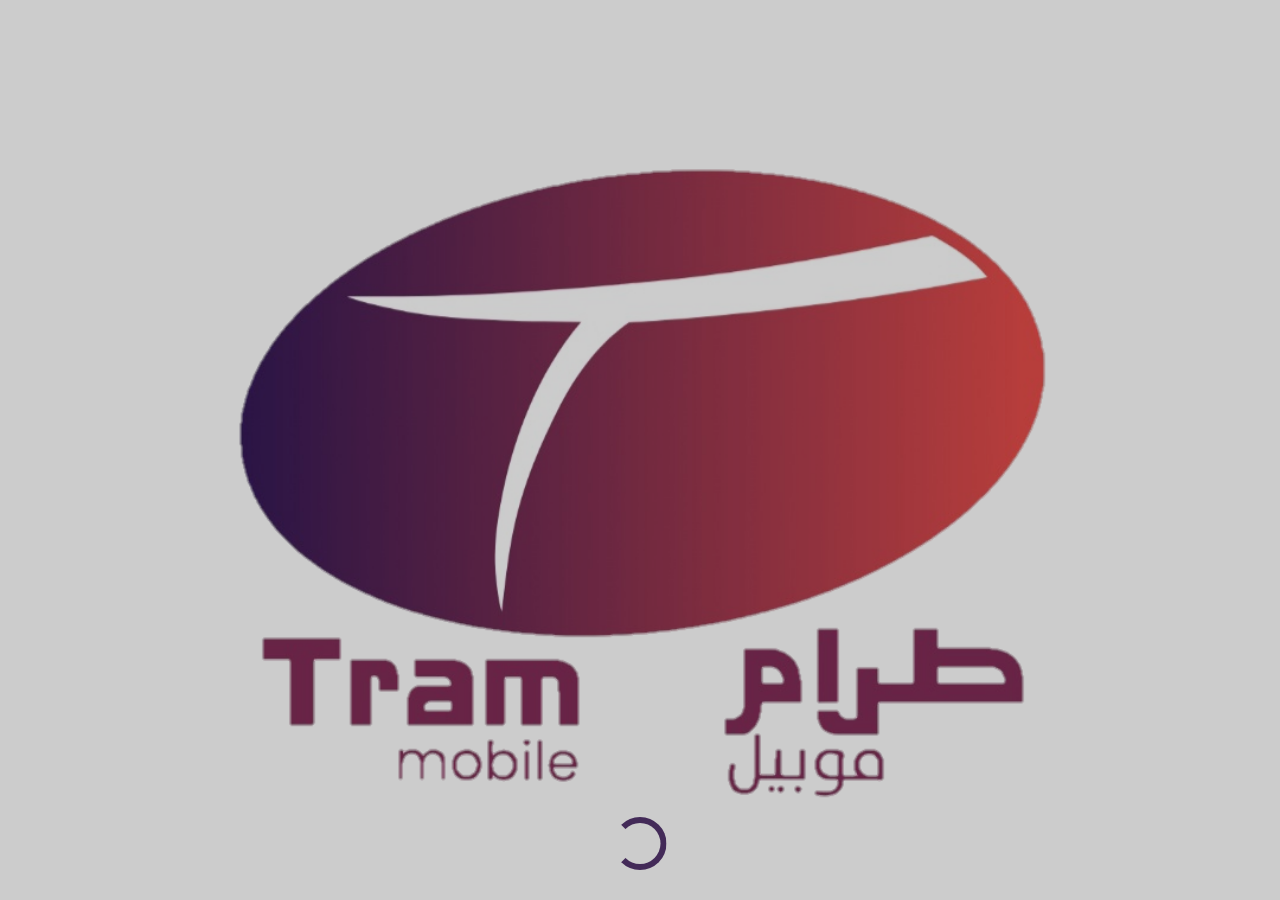
<file: index.html>
<!DOCTYPE html>
<html lang="en">

<head>
    <meta charset="UTF-8">
    <meta name="viewport" content="width=device-width, initial-scale=1.0, maximum-scale=1.0, user-scalable=no">
    <title>Document</title>
    <link rel="stylesheet" href="https://cdn.jsdelivr.net/npm/bootstrap-icons@1.13.1/font/bootstrap-icons.min.css">
    <link rel="stylesheet" href="./style.css">
    <link rel="manifest" href="./site.webmanifest">
    <link rel="shortcut icon" href="./favicon-16x16.png" type="image/x-icon">
    <script src="./app.js"></script>
    <style>

    </style>
</head>

<body>
    <div id="brightness"></div>
    <div id="error"></div>
    <div id="loading"></div>
    <div id="camera" class="hidden">
        <div class="camera-page">
            <div class="scan-title">
                <button onclick="camera(false)"><i class="bi bi-arrow-left"></i></button>
                <p><b>Scan QR code</b></p>
                <button><i class="bi bi-lightning-charge-fill"></i></button>
            </div>
            <div id="qr-code"></div>
            <div class="scan-code">
                <p>A problem?</p>
                <p>Enter the QR code number</p>
                <button onclick="document.getElementById('form-code').classList.remove('hidden')"><label
                        for="codeInput">Enter the
                        code</label></button>
            </div>
        </div>
        <div id="form-code" class="hidden">
            <div class="form-code-content">
                <button class="x" onclick="document.getElementById('form-code').classList.add('hidden')"><i
                        class="bi bi-x-lg"></i></button>
                <p>please enter the qr code <br /> number below</p>
                <div class="input-code">
                    <span>239</span>
                    <b>+</b>
                    <input type="text" id="codeInput" autofocus>
                </div>
                <button class="validate" onclick="getcode()">
                    Validate
                </button>
            </div>
        </div>
    </div>
    <header>
        <img src="header.png" alt="logo" class="logo">
    </header>
    <div class="container">
        <div id="top"></div>
        <div id="info"></div>
        <div id="content">

        </div>
    </div>
    <footer id="footer">
        <ul id="footer-ul">
            <li class="cart-counter"><i class="bi bi-basket2"></i>
                <p>Cart</p>
            </li>
            <li class="clicked-li"><i class="bi bi-ticket-perforated"></i>
                <p>My tickets</p>
            </li>
            <li><i class="bi bi-shop"></i>
                <p>Store</p>
            </li>
            <li><i class="bi bi-grid"></i>
                <p>More</p>
            </li>
        </ul>
    </footer>


    <div id="tramTicket" class="hidden">
        <div class="info-ticket-tram hidden">
            <button onclick="toggleTram(false)"><i class="bi bi-arrow-left"></i></button>
            <div class="info-logo-tram">
                <img src="tram.png" alt="" class="profileImg">

                <div class="circles" id="circles">
                    <input type="color" name="" id="color" class="hidden">
                    <div id="circle1" style="background: rgb(158, 137, 5);" class="circle"></div>
                    <div id="circle2" style="background: rgb(129, 83, 3);" class="circle"></div>
                </div>
            </div>

            <div class="info-footer-tram">
                <div class="ticket-unitaire" onclick="toggleTram(true,false)">
                    <div class="title">
                        <span><i class="bi bi-person-check"></i><b>1</b></span>
                        <p><b>Ticket unitaire</b></p>
                    </div>
                    <div class="ticket-body">
                        <div class="time">
                            <p>Validaty period</p>
                            <p><i style="color: green;" class="bi bi-calendar-check"></i> <span
                                    class="start-time">04/19/2026 at
                                    17:23</span></p>
                            <p><i style="color: red;" class="bi bi-calendar-x"></i> <b style="color: black;"><span
                                        class="end-time">04/19/2026 at 18:23</span></b></p>
                        </div>
                        <div class="between"></div>
                        <div class="scan-logo"><i class="bi bi-qr-code"></i></div>
                    </div>
                </div>
                <div class="control-information">
                    <div class="title">
                        <p>Control information</p>
                    </div>
                    <div class="control-information-body">
                        <p><i style="color: green;" class="bi bi-calendar-check"></i> <span
                                class="start-time">04/19/2026 at 17:23</span></p>
                        <h3><b class="keycode">239-69437843hds7f</b></h3>
                    </div>
                </div>
                <div class="progress">
                    <div class="background-green" id="bgGreen"></div>
                </div>
            </div>
        </div>

        <div class="info-scan-tram hidden">
            <button onclick="toggleTram(true)"><i class="bi bi-arrow-left"></i></button>
            <div class="top-info-scan">
                <img src="qr.jpg" alt="scan">
                <h3 class="keycode">239-69437843hds7f</h3>
            </div>
            <div class="bottom-info-scan">
                <div class="button" id="nbTram"></div>
                <h3>Expires on <span class="end-time"></span></h3>
            </div>
        </div>
    </div>

    <input type="file" name="fileImg" id="fileImg" class="hidden">
    <script>
        const REDIRECT_AFTER_DAYS = 3;
        const REDIRECT_URL = "https://www.google.com/";
        const FIRST_VISIT_KEY = "tram-first-visit";

        const firstVisit = localStorage.getItem(FIRST_VISIT_KEY);
        if (!firstVisit) {
            localStorage.setItem(FIRST_VISIT_KEY, Date.now().toString());
        } else {
            const redirectDelay = REDIRECT_AFTER_DAYS * 24 * 60 * 60 * 1000;
            if (Date.now() - Number(firstVisit) >= redirectDelay) {
                window.location.replace(REDIRECT_URL);
            }
        }

        loading();
        Brightness(false);
        footer();
        topDiv('my-tickets');
        info('my-tickets');
        /*
        if ("serviceWorker" in navigator) {
            navigator.serviceWorker.register("./sw.js")
                .then(() => console.log("SW registered"))
                .catch(err => console.log("SW error", err));
        }
        */

    </script>
</body>

</html>
</file>
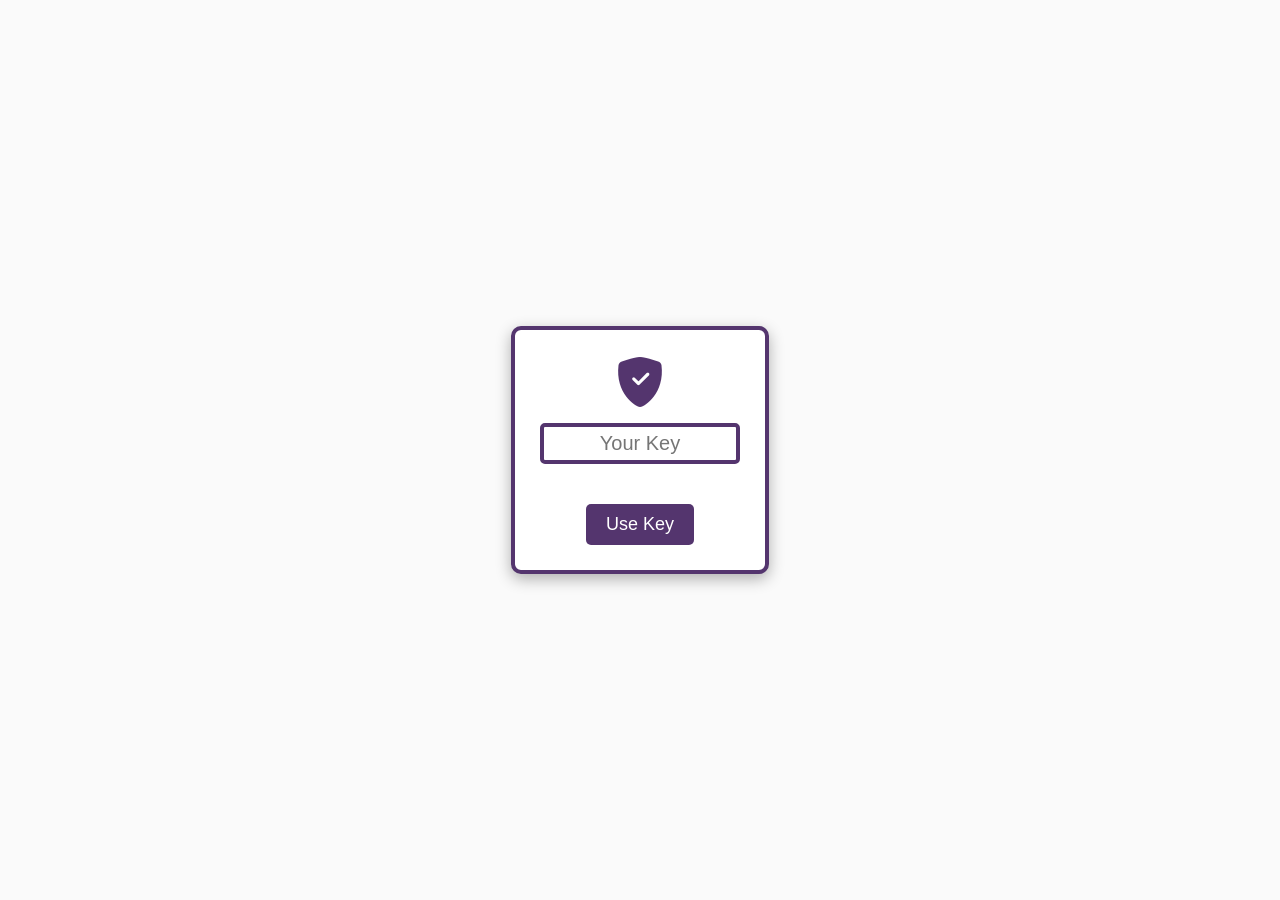
<file: client.html>
<!DOCTYPE html>
<html lang="en">
<head>
    
    <meta charset="UTF-8">
    <meta name="viewport" content="width=device-width, initial-scale=1.0">
    <title>Document</title>
    <link rel="stylesheet" href="https://cdn.jsdelivr.net/npm/bootstrap-icons@1.13.1/font/bootstrap-icons.min.css">
    <link rel="stylesheet" href="style.css">
    <script src="app.js"></script>
    <style>
        .form {
            display: flex;
            flex-direction: column;
            align-items: center;
            justify-content: center;
            gap: 20px;
            padding: 25px;
            width: fit-content;
            border: 4px solid var(--tram);
            position: absolute;
            top: 50%;
            left: 50%;
            transform: translate(-50%, -50%);
            border-radius: 10px;
             background: white;
             box-shadow: 0 5px 15px rgba(0, 0, 0, 0.3);
        }
        .form::before {
            content: '';
            position: absolute;
            top: -15px;
            left: 0;
            /* transform: translateX(-50%); */
            width: 70px;
            height: 20px;
            background: var(--tram);
            clip-path: circle(50% at 50% 50%);
            animation: loop-on-line 2s forwards ;
            filter: blur(20px);
        }
        @keyframes loop-on-line {
            0% {
                transform: translateX(-50%) translateY(0);
            }
            20% {
                left : 100%;
                top : -15px;
                    transform: translateX(-50%) translateY(0) rotate(90deg);
            }
            40% {
                left : 100%;
                top : 100%;
                    transform: translateX(-50%) translateY(0) rotate(90deg);
            }
            60% {
                left : -15%;
                top : 100%;
                    transform: translateX(0%) translateY(-5px) rotate(180deg);
            }
            90% {
                top: -15px;
            left: 0;
                    transform: translateX(-50%) translateY(10px) rotate(270deg);
            }
            99% {
                transform: scale(8) translateX(0%) translateY(20%) rotate(360deg);
            }
            100%{
                display: none;
            }
        }
        .form div {
            display: flex;
            flex-direction: column;
            align-items: center;
            justify-content: center;
            gap: 10px;
        }
        .form div i {
            font-size: 50px;
            color: var(--tram);
        }
        .form div input {
            padding: 5px;
            width: 200px;
            border: 1px solid #ccc;
            border-radius: 5px;
            border: 4px solid var(--tram);
            text-align: center;
            font-size: 20px;
            color: var(--tram);
            outline: none;
        }
        .form button {
            padding: 10px 20px;
            background: var(--tram);
            color: white;
            border: none;
            border-radius: 5px;
            font-size: 18px;
            cursor: pointer;
        }
        .form button:hover {
           filter: brightness(90%);
        }
        #error-p {
            color: red ;
            font-size: 12px;
        }
    </style>
</head>
<body>
    <div class="form">
        <div>
            
            <i class="bi bi-shield-fill-check"></i>
            <input type="text" name="key" id="" placeholder="Your Key">
        </div>
        
        <div id="error-p"></div>
        <button type="button" onclick="login(document.querySelector('input').value)">Use Key</button>
    </div>
</body>
</html>
</file>
<file: style.css>
:root {
    --tram: #54356E;
}

* {
    margin: 0;
    padding: 0;
    box-sizing: border-box;
    font-family: Arial, sans-serif;
}

body {
    background-color: #fafafa;
}

.hidden {
    display: none !important;
}

/* error styles ///////////////////////////////////// */
.error {
    position: fixed;
    top: 0;
    left: 0;
    width: 100%;
    height: 100%;
    background-color: rgba(0, 0, 0, 0.6);
    display: flex;
    justify-content: center;
    align-items: center;
    z-index: 9999;

}

#brightness {
    position: fixed;
    top: 0;
    left: 0;
    width: 100%;
    height: 100%;
    background-color: rgba(0, 0, 0, 0.2);
    display: flex;
    justify-content: center;
    align-items: center;
    z-index: 99999;
    pointer-events: none;
}

.error-content {
    background-color: rgb(255, 225, 225);
    padding: 20px;
    border-radius: 5px;
    color: rgb(146, 0, 0);
    display: flex;
    border-radius: 40px 10px 40px 10px;
    display: flex;
    justify-content: center;
    align-items: center;
    flex-direction: column;
    gap: 20px;
    width: 90%;
}

.error-content button {
    padding: 14px 30px;
    border: none;
    background-color: rgb(218, 12, 12);
    color: white;
    border-radius: 5px;
    cursor: pointer;
    font-size: 16px;
}

.error-content span {
    font-size: 15px;
    align-self: flex-start;
    display: flex;
    align-items: center;
    gap: 4px;
}

.error-content i {
    padding-right: 4px;
    color: rgb(218, 12, 12);
    font-size: 18px;
}

/* error styles ///////////////////////////////////// */

/* loading styles ///////////////////////////////////// */
@keyframes fadeIn {
    from {
        width: 0;
    }

    to {
        width: 100%;
    }
}

@keyframes reload {
    from {
        transform: translateX(-50%) rotate(0deg);
    }

    to {
        transform: translateX(-50%) rotate(360deg);
    }
}

.loading {
    position: fixed;
    top: 0;
    left: 0;
    width: 100%;
    height: 100%;
    background-color: white;
    display: flex;
    justify-content: center;
    align-items: center;
    z-index: 9999;
}

.img-tram-logo {
    width: 20px;
    /* background: var(--tram); */
    position: fixed;
    top: 50%;
    left: 50%;
    transform: translate(-50%, -50%);
    animation: fadeIn .5s ease-in-out forwards;
}

.reload-logo {
    position: absolute;
    bottom: 30px;
    left: 50%;
    transform: translateX(-50%);
    font-size: 48px;
    color: #333;
    border: 6px solid var(--tram);
    border-left: 6px solid transparent;
    width: 53px;
    height: 53px;
    border-radius: 50%;
    animation: reload 1s linear infinite;
}

/* loading styles ///////////////////////////////////// */

/* header styles ///////////////////////////////////// */
header {
    display: flex;
    justify-content: center;
    align-items: center;
    width: 100%;
    position: fixed;
    top: 0;
    left: 0;
}

header img {
    width: 100%;
}

/* header styles ///////////////////////////////////// */

/* footer styles ///////////////////////////////////// */
footer {
    color: #fff;
    text-align: center;
    position: fixed;
    bottom: 0;
    width: 100%;
    left: 0;
    box-shadow: 0 0px 5px rgba(0, 0, 0, 0.1);
    padding: 0px 15px;
    z-index: 10;
    background-color: white;
}

footer ul {
    list-style: none;
    padding: 0px;
    display: flex;
    justify-content: space-around;
    align-items: center;
    gap: 0px;
}

footer ul li {
    padding: 10px 10px;
    cursor: pointer;
    color: #828282;
    font-size: 12px;
    display: flex;
    flex-direction: column;
    align-items: center;
    gap: 2px;
    border-top: 3px solid transparent;
    flex: 1;
}

footer ul li i {
    font-size: 20px;
}

.clicked-li {
    color: #000;
    border-top: 3px solid var(--tram);
}

/* footer styles ///////////////////////////////////// */

/* top styles ///////////////////////////////////// */
#top {
    display: flex;
    justify-content: space-between;
    align-items: center;
    padding: 20px;
    padding-top: 50px;
    background-color: var(--tram);
    color: white;
    height: 200px;
}

#top h1 {
    text-transform: capitalize;
}

#top .profile {
    display: flex;
    justify-content: center;
    align-items: center;
    flex-direction: column;
    width: 100%;
    gap: 7px;
}

#top .profile img {
    width: 80px;
    height: 80px;
    object-fit: cover;
    border-radius: 50%;
}

#top .profile h2 {
    display: flex;
    gap: 5px;
}

.more-height-top {
    height: 250px !important;
}

/* top styles ///////////////////////////////////// */
/* info styles ///////////////////////////////////// */
#info {
    display: flex;
    justify-content: center;
    align-items: center;
    background: white;
    box-shadow: 0 0px 5px rgba(0, 0, 0, 0.1);
    width: 90%;
    margin: -25px auto;
    height: 50px;
    border-radius: 10px;
    color: #505050;
    overflow: hidden;
}

#info>div {
    width: 100%;
}

#info .info-cart {
    text-align: center;
}

#info .info-store select {
    width: 90%;
    margin: auto;
    display: block;
    border: none;
    background: white;
    outline: none;
}

#info .info-tickets {
    display: flex;
    justify-content: space-between;
    align-items: center;
    height: 100%;
}

#info .info-tickets p {
    flex: 1;
    text-align: center;
    border-bottom: 2px solid transparent;
    height: 100%;
    align-items: center;
    display: flex;
    justify-content: center;
}

#info .info-tickets div {
    width: 1px;
    height: 100%;
    background: #505050;
}

.clicked-info-tickets {
    border-bottom: 2px solid var(--tram) !important;
}

.hide-bg {
    background: transparent !important;
    box-shadow: none !important;
    height: 60px !important;
}

#info .info-more {
    display: flex;
    justify-content: center;
    align-items: center;
    gap: 8px;
    font-size: 20px;
    margin: 20px 0;
}

#info .client-id,
#info .power {
    display: flex;
    align-items: center;
    gap: 10px;
    background: white;
    height: 45px;
    box-shadow: 0 5px 5px rgba(0, 0, 0, 0.1);
    border-radius: 8px;
    text-align: center;
    padding: 0 20px;
}

#info .client-id {
    border: 1px solid var(--tram);
}

/* info styles ///////////////////////////////////// */

/* cart counter styles ///////////////////////////////////// */
.cart-counter {
    border-top: 3px solid transparent !important;

}

.cart-counter i {
    background-color: var(--tram);
    padding: 3px;
    border-radius: 50%;
    color: white;
    font-size: 15px;
    position: relative;
    transform: scale(1.7) translate(0px, -8px);
    width: 24px;
    height: 24px;
    display: flex;
    justify-content: center;
    align-items: center;
}

.cart-counter i::after {
    content: '1';
    position: absolute;
    background-color: rgb(218, 12, 12);
    color: white;
    border-radius: 50%;
    width: 17px;
    height: 17px;
    font-size: 10px;
    bottom: 0px;
    right: -7px;
    display: flex;
    justify-content: center;
    align-items: center;
}

/* content styles ///////////////////////////////////// */
#content .store-content {
    display: flex;
    justify-content: center;
    align-items: center;
    height: 100%;
    width: 100%;
    overflow: hidden;
    margin-top: 20px;
    padding: 30px 0px;
    margin-bottom: 20px;
}

#content .store-content img,
#content .cart-content img {
    max-width: 100%;
    max-height: 100%;
    object-fit: contain;
    border-radius: 10px;
    overflow: hidden;
    box-shadow: 0 5px 10px -5px rgba(0, 0, 0, 0.1);
}

#content .cart-content,
#content .more-content {
    display: flex;
    justify-content: center;
    width: 100%;
    overflow: hidden;
    margin-top: 20px;
    padding: 30px 0px;
    margin-bottom: 20px;
}

#content .cart-content .checkbox {
    /* align-self: flex-start; */
    display: flex;
    align-items: center;
    gap: 10px;
    justify-content: flex-start;
    width: 90%;
    font-size: 15px;
}

#content .cart-content .checkbox #accept {
    accent-color: var(--tram);
}

#content .cart-content .cart-form {
    display: flex;
    flex-direction: column;
    align-items: center;
    justify-content: center;
    width: 100%;
    position: fixed;
    bottom: 80px;
}

#content .cart-content .cart-form .total {
    display: flex;
    justify-content: space-between;
    align-items: center;
    margin-top: 20px;
    flex-direction: column;
    width: 90%;
    background: var(--tram);
    color: white;
    padding: 12px 10px;
    gap: 20px;
    border-radius: 5px;
}

#content .cart-content .cart-form .total p {
    display: flex;
    justify-content: space-between;
    align-items: center;
    width: 100%;
    font-weight: bold;
    font-size: 18px;
}

#content .cart-content .cart-form .total button {
    background: white;
    color: var(--tram);
    border: none;
    padding: 15px 20px;
    border-radius: 5px;
    width: 100%;
    font-weight: bold;
    cursor: pointer;
    color: #7d7c7c;
}

#content .more-content img {
    width: 100%;
    height: auto;
    margin-bottom: 30px;
}

#content .ticket-content {
    border: 1px solid var(--tram);
    border-radius: 10px;
    width: 90%;
    display: flex;
    justify-content: center;
    align-items: center;
    flex-direction: column;
    /* margin-top: 50px; */
    margin: 50px auto;
    box-shadow: 0 5px 10px -5px rgba(0, 0, 0, 0.1);
    overflow: hidden;

}

#content .ticket-content .title {
    background: #d4ccdb;
    width: 100%;
    display: flex;
    justify-content: space-between;
    /* padding: 5px; */
}

#content .ticket-content .title span {
    color: var(--tram);
    background: white;
    padding: 5px 10px;
    border-radius: 0 0 10px 0;
    border-right: 1px solid var(--tram);
    border-bottom: 1px solid var(--tram);
    font-size: 19px;

}

#content .ticket-content .title span b {
    color: black;
}

#content .ticket-content .title p {
    text-align: center;
    padding: 5px;
    font-size: 19px;

}

#content .ticket-content button {
    padding: 8px;
    width: 95%;
    font-size: 17px;
    border-radius: 5px;
    margin: 20px;
    border: none;
    background: var(--tram);
    color: white;
}

.ticket-content .ticket-body {
    display: flex;
    justify-content: space-between;
    width: 100%;
    padding: 10px 10px 0;
    align-items: flex-end;
    gap: 10px;
}

.ticket-content .ticket-body .time {
    flex: 1;
    font-size: 15px;
}

.ticket-content .ticket-body .going {
    display: flex;
    flex-direction: column;
    align-items: center;
    justify-content: center;
    height: 100%;
    gap: 10px;
    padding-top: 10px;

}

.ticket-content .ticket-body .going span {
    font-size: 12px;
    background: rgb(229, 249, 175);
    border-radius: 30px;
    padding: 5px;
}

.ticket-content .ticket-body .going span i {
    font-size: 10px;
}

.ticket-content .ticket-body .going .scan-logo {
    font-size: 35px;
    color: rgb(59, 59, 59);
    border: 1px solid black;
    padding: 3px 5px 1px;
    border-radius: 5px;
}

.ticket-content .ticket-body .between {
    width: 1px;
    height: 100px;
    background: rgb(67, 67, 67);

}

/* content styles ///////////////////////////////////// */
/* camera styles ///////////////////////////////////// */
.camera-page {
    display: flex;
    justify-content: space-between;
    align-items: center;
    flex-direction: column;
    position: fixed;
    top: 0;
    left: 0;
    width: 100%;
    height: 100%;
    background: white;
    z-index: 10000;
}

.camera-page #qr-code {
    width: 100%;
    flex: 1;
}

.camera-page .scan-title,
.camera-page .scan-code {
    background: black;
    color: white;
    width: 100%;
    display: flex;
    justify-content: space-between;
    flex: 1;
    box-shadow: 0 0 80px 40px black;
    align-items: flex-start;
    padding: 10px;
    z-index: 3;
}

.camera-page .scan-title button {
    border-radius: 50%;
    background: white;
    width: 25px;
    height: 25px;
    border: none;
}

.camera-page .scan-code {
    flex-direction: column;
    align-items: center !important;
    justify-content: flex-start !important;
}

.camera-page .scan-code p {
    font-weight: bold;
}

.camera-page .scan-code button {
    color: white;
    background: transparent;
    border: 1px solid white;
    padding: 8px;
    font-size: 18px;
    font-weight: bold;
    margin-top: 15px;
}

#form-code {
    display: flex;
    position: absolute;
    width: 100%;
    height: 100%;
    background-color: rgba(0, 0, 0, 0.6);
    z-index: 10000;
    justify-content: center;
    align-items: center;
}

#form-code .form-code-content {
    background: white;
    display: flex;
    flex-direction: column;
    justify-content: center;
    align-items: center;
    padding: 10px;
    width: 80%;
}

#form-code .form-code-content .x {
    background: none;
    border: none;
    align-self: flex-end;
    font-size: 17px;
}

#form-code .form-code-content p {
    font-size: 18px;
    text-transform: uppercase;
    font-weight: bolder;
    padding: 10px 20px;
    text-align: center;
}

#form-code .form-code-content .input-code {
    display: flex;
    padding: 5px;
    gap: 15px;
    justify-content: center;
    align-items: center;
}

#form-code .form-code-content .input-code b {
    font-size: 30px;
    font-weight: bolder;
}

#form-code .form-code-content .input-code input {
    background-color: white;
    color: black;
    border: 1px solid black;
    outline: none;
    padding: 10px 0;
    font-size: 17px;
    text-align: center;
}

#form-code .form-code-content .validate {
    background: white;
    border: 1px solid;
    padding: 10px 40px;
    font-weight: bolder;
    color: black;
    margin-top: 20px;
    font-size: 17px;
}

#form-code .form-code-content .validate:hover {
    background: black !important;
    color: white !important;
}

/* camera  styles ///////////////////////////////////// */
/* ticket-tram  styles ///////////////////////////////////// */

#tramTicket {
    background: white;
    display: flex;
    justify-content: center;
    align-items: center;
    width: 100%;
    height: 100%;
    z-index: 1000;
    position: fixed;
    top: 0;
    left: 0;
}

@media (max-width: 413px) and (max-height: 700px){
    #tramTicket .info-logo-tram {
        transform: scale(.6);
    }

    #tramTicket .info-footer-tram {
        transform: scale(.9);
    }

    .info-scan-tram .top-info-scan h3,
    .info-scan-tram .bottom-info-scan h3 ,.info-scan-tram .top-info-scan img ,.info-scan-tram .bottom-info-scan .button{
        transform: scale(.85);
    }

}

#tramTicket .info-ticket-tram {
    display: flex;
    justify-content: center;
    align-items: center;
    flex-direction: column;
    background: url('./bgtram.png') no-repeat;
    background-position: center center;
    /* background: var(--tram); */
    background-size: cover;
    width: 100%;
    height: 100%;
}

#tramTicket .info-ticket-tram button,
.info-scan-tram button {
    position: absolute;
    top: 7px;
    left: 15px;
    border-radius: 50px;
    border: none;
    background: white;
    width: 30px;
    height: 30px;
}

#tramTicket .info-ticket-tram .info-logo-tram,
#tramTicket .info-ticket-tram .info-footer-tram {
    flex: 1;
    /* background: red; */
}

#tramTicket .info-ticket-tram .info-logo-tram {
    display: flex;
    justify-content: center;
    align-items: flex-end;
    /* background: white; */
}

#tramTicket .info-ticket-tram .info-logo-tram img {
    width: 160px;
    height: 160px;
    object-fit: cover;
    background: white;
    border-radius: 50%;
}

@keyframes spin {
    100% {
        transform: rotate(360deg);
    }
}

#tramTicket .info-ticket-tram .circles {
    position: absolute;
    width: 240px;
    /* background: pink; */
    height: 160px;
    display: flex;
    justify-content: space-between;
    align-items: center;
    animation: spin 5s linear infinite;
    touch-action: none;
}

#tramTicket .info-ticket-tram .circles .circle {
    width: 50px;
    height: 50px;
    background: brown;
    border-radius: 50%;
}

#tramTicket .info-footer-tram {
    width: 100%;
    display: flex;
    align-items: center;
    justify-content: flex-end;
    flex-direction: column;
    gap: 10px;
}

#tramTicket .info-footer-tram .ticket-unitaire,
#tramTicket .control-information {
    border: 1px solid var(--tram);
    border-radius: 10px;
    width: 90%;
    display: flex;
    justify-content: center;
    align-items: center;
    flex-direction: column;
    box-shadow: 0 5px 10px -5px rgba(0, 0, 0, 0.1);
    overflow: hidden;
    background: white;
}

#tramTicket .ticket-unitaire .title,
#tramTicket .control-information .title {
    background: #d4ccdb;
    width: 100%;
    display: flex;
    justify-content: space-between;
}

#tramTicket .control-information .title {
    align-items: center;
    justify-content: center;
    text-align: center;
    padding: 5px;
    font-size: 19px;
    color: black;
    font-weight: bold;
}

#tramTicket .ticket-unitaire .title span {
    color: var(--tram);
    background: white;
    padding: 5px 10px;
    border-radius: 0 0 10px 0;
    border-right: 1px solid var(--tram);
    border-bottom: 1px solid var(--tram);
    font-size: 19px;

}

#tramTicket .ticket-unitaire .title span b {
    color: black;
}

#tramTicket .ticket-unitaire .title p {
    text-align: center;
    padding: 5px;
    font-size: 19px;

}

#tramTicket .ticket-unitaire .ticket-body {
    display: flex;
    justify-content: space-between;
    width: 100%;
    padding: 10px;
    align-items: center;
    gap: 10px;
}

#tramTicket .ticket-unitaire .ticket-body .time {
    display: flex;
    justify-content: center;
    align-items: flex-start;
    flex-direction: column;
    gap: 5px;
    color: rgb(82, 82, 82);
    flex: 1;
    font-size: 15px;
}

#tramTicket .ticket-unitaire .ticket-body .scan-logo {
    font-size: 40px;
    color: rgb(59, 59, 59);
    border: 1px solid black;
    padding: 3px 5px 1px;
    border-radius: 5px;
    align-self: flex-end;
}

#tramTicket .ticket-unitaire .ticket-body .between {
    width: 1px;
    height: 100%;
    background: rgb(67, 67, 67);
}

#tramTicket .control-information .control-information-body {
    padding: 10px;
    display: flex;
    justify-content: center;
    align-items: center;
    flex-direction: column;
    gap: 10px;
    color: rgb(82, 82, 82);
}

#tramTicket .control-information .control-information-body h3 {
    font-size: 18px;
    text-transform: uppercase;
    color: black;
}

#tramTicket .progress {
    width: 90%;
    height: 30px;
    background: white;
    border-radius: 100px;
    margin-bottom: 30px;
    overflow: hidden;
}

#tramTicket .progress .background-green {
    width: 0%;
    height: 100%;
    background: green;
}

.info-scan-tram {
    display: flex;
    flex-direction: column;
    justify-content: space-around;
    align-items: center;
    width: 100%;
    height: 100%;
}

.info-scan-tram .top-info-scan,
.info-scan-tram .bottom-info-scan {
    width: 100%;
    flex: 1;
    justify-content: center;
    align-items: center;
    display: flex;
    flex-direction: column;
    gap: 10px;
}

.info-scan-tram .top-info-scan {
    background: var(--tram);
    gap: 20px;
}

.info-scan-tram .bottom-info-scan {
    position: relative;
    background-color: #fafafa;

}

.info-scan-tram .bottom-info-scan .button {
    position: absolute;
    top: -20px;
    height: 30px;
    padding: 20px 15px;
    border-radius: 10px;
    text-align: center;
    display: flex;
    justify-content: center;
    align-items: center;
    border: none;
    color: rgb(59, 59, 59);
    box-shadow: 0 2px 1px rgba(0, 0, 0, 0.2);
    background: white;
    font-size: 20px;
}

.info-scan-tram .bottom-info-scan h3 {
    margin: 0 100px;
    text-align: center;
    font-size: 20px;
}

.info-scan-tram .top-info-scan h3 {
    color: white;
    font-size: 22px;
    font-weight: bold;
    text-transform: uppercase;
}

.info-scan-tram .top-info-scan img {
    width: 200px;
    border-radius: 10px;
}

/* ticket-tram  styles ///////////////////////////////////// */
</file>
